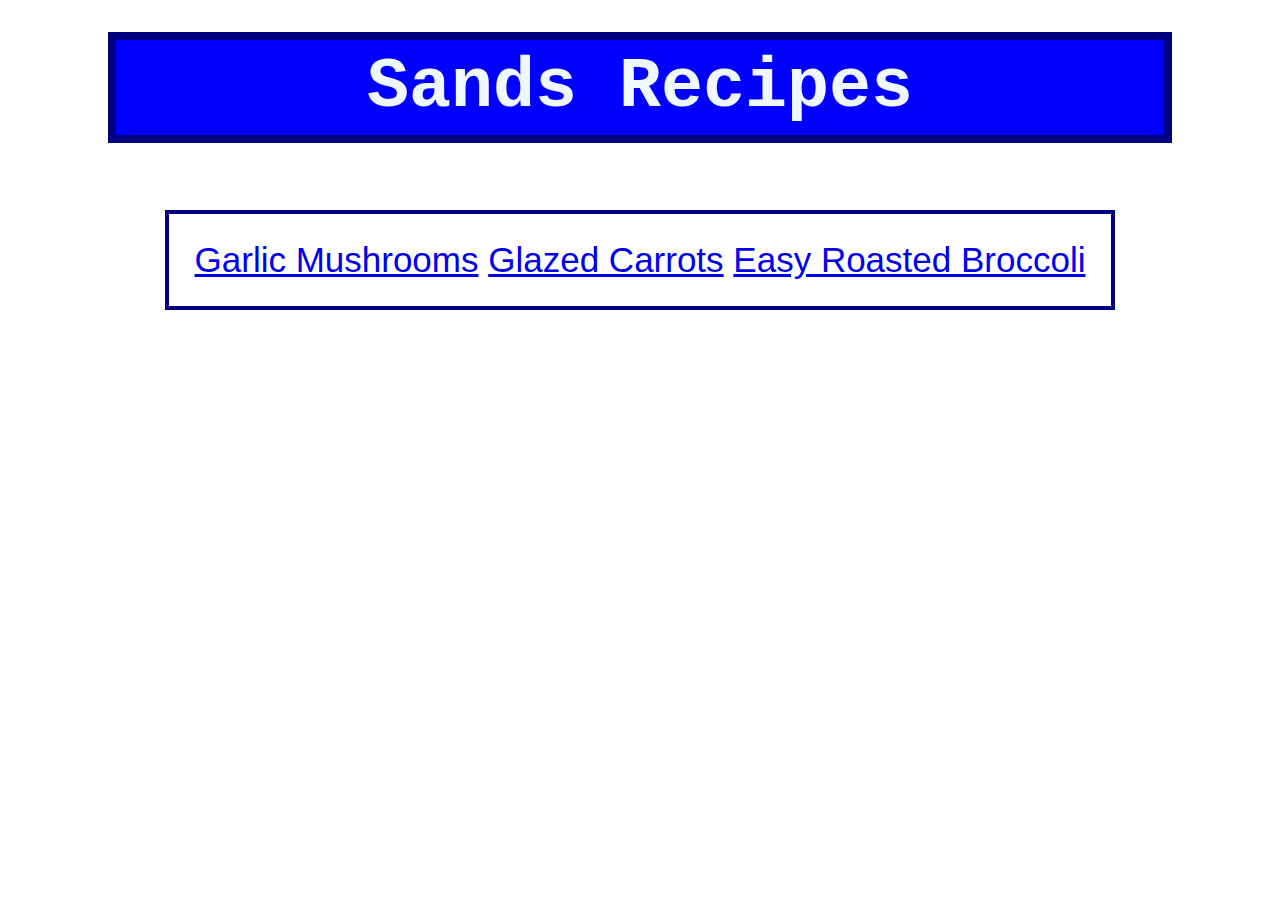
<file: index.html>
<!DOCTYPE html>
<html lang="en">
<head>
    <meta charset="UTF-8">
    <meta name="viewport" content="width=device-width, initial-scale=1.0">
    <title>Sands Recipes</title>
    <link rel="stylesheet" href="recipes/styles.css">
</head>
<body>

<h1 class="main-title">Sands Recipes</h1>
<div class="center">
    <ul class="list">
    <li id="item-1"><a href="recipes/garlic-mushrooms.html">Garlic Mushrooms</a></li>
   <li id="item-2"><a href="recipes/glazed-carrots.html">Glazed Carrots</a></li>
   <li id="item-3"><a href="recipes/easy-roasted-broccoli.html">Easy Roasted Broccoli</a></li>
    </ul>
    </div>
</body>
</html>
</file>
<file: recipes/styles.css>
.title{
    text-align: center;
    background-color:aquamarine;
    font-size: 60px;
    margin-bottom:32px;
    margin-right:230px;
    margin-left:230px;
    padding:8px;
    border:4px solid green;

}
.main-title{
    text-align: center;
    font-size: 70px;
    background-color: blue;
    color:aliceblue;
    margin-top:32px;
    margin-bottom:32px;
    margin-right:100px;
    margin-left:100px;
    padding:8px;
    border:8px solid navy;
}

.main-title, .title{
    font-weight: bold;
    font-family:'Courier New', Courier, monospace;
}

.list {
    font-size: 35px;
    font-family: 'Franklin Gothic Medium', 'Arial Narrow', Arial, sans-serif;
    display:inline-block;
    border:4px solid navy;
    padding: 26px;
}

.center{
    text-align: center;
}

#item-1{
    color:brown;
    display:inline-block;
}

#item-2{
    color:orange;
    display:inline-block;
}

#item-3{
    color: green;
    display:inline-block;
}

.descriptions{
    font-family: 'Courier New', Courier, monospace;
    font-size: 35px;
    color:black;
    background-color: pink;
    display:block;
    margin-left:150px;
    margin-right:150px;
    text-align: left;
    border:4px solid red;
    padding:20px;
}

.images{
    display: block;
    border: 3px dotted green;
    margin-left: auto;
    margin-right: auto;
    margin-bottom:100px;
    width: 450px;
}
.des-text{
font-family: 'Franklin Gothic Medium', 'Arial Narrow', Arial, sans-serif;
margin-left:150px;
margin-right:150px;
margin-top:  30px;
margin-bottom: 30px;
}

#des-larger-text .des-text{
    font-size: 25px;
    text-align: center;
    display: inline-block;
    margin-left:150px;
    margin-right:150px;
}

#las{
    font-size: 20px;

}
</file>
